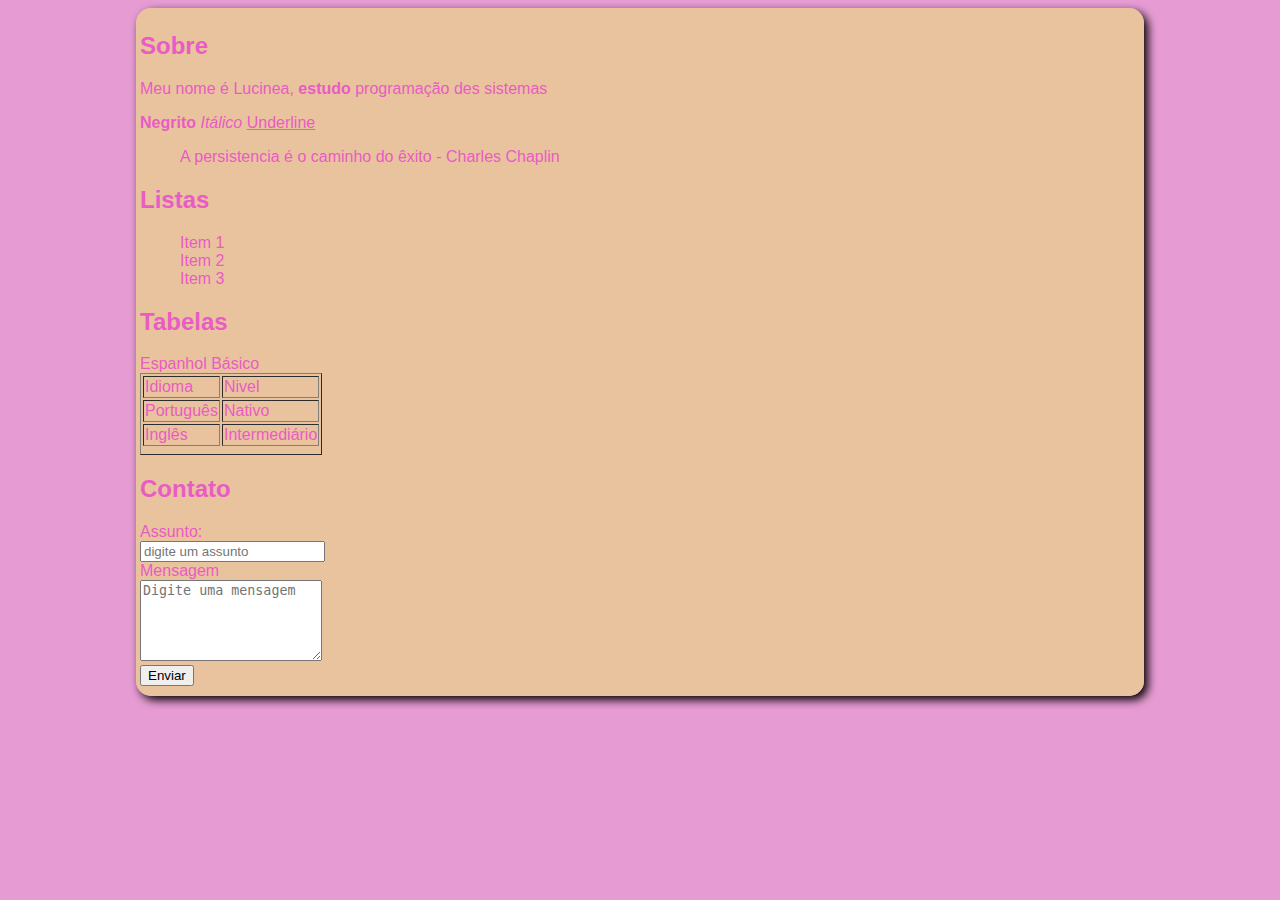
<file: sobre.html>
<!DOCTYPE html>
<html lang="pt-br">
<head>
    <meta charset="UTF-8">
    <meta name="viewport" content="width=device-width, initial-scale=1.0">
    <title> Sobre </title>
    <link rel="stylesheet" href="estilo.css">
</head>
<body>
    <section style="text-align: left;">
        <h2> Sobre </h2>

        <p> Meu nome é Lucinea, <b> estudo </b> programação des sistemas </p>
        <b> Negrito </b>
        <i> Itálico </i>
        <u> Underline </u>
        <blockquote> 
            A persistencia é o caminho do êxito - Charles Chaplin
        </blockquote>

        <h2> Listas </h2>
        <ul> 
           <li> Item 1 </li> 
           <li> Item 2 </li> 
           <li> Item 3 </li> 
        </ul>

        <h2> Tabelas </h2>

        <table border="1">
            <thead>
                <tr>
                    <td> Idioma </td>
                    <td> Nivel </td>
                </tr>
            </thead>
            <tbody>
                <tr>
                    <td> Português </td>
                    <td> Nativo </td>
                </tr>
                <tr>
                    <td> Inglês </td>
                    <td> Intermediário </td>
                </tr>
                <tr> 
                    <tr> Espanhol </tr>
                    <tr> Básico </tr>
                </tr>
            </tbody>
        </table>

        <form action="mailto:neiadico_tina@hotmail.com" method="get" enctype="text/plain">
            <h2> Contato </h2>

            <label> Assunto: </label> <br>
            <input type="text" id="Assunto" name="subject" placeholder="digite um assunto"> <br>

            <label> Mensagem </label> <br>
            <textarea type="text" id="mensagem" name="body" rows="5" placeholder="Digite uma mensagem"></textarea> <br>

            <button type="submit"> Enviar </button>

        </form>





       
    </section>
</body>
</html>
</file>
<file: estilo.css>
body {
    /* cor de fundo */
    background-color:rgb(230, 156, 211);
    background-image: url(https://images.unsplash.com/photo-1604604994333-f1b0e9471186?q=80&w=1936&auto=format&fit=crop&ixlib=rb-4.1.0&ixid=M3wxMjA3fDB8MHxwaG90by1wYWdlfHx8fGVufDB8fHx8fA%3D%3D);
    background-size: cover;
    /* cor da letra */
    color:rgb(233, 91, 197);
    /* alinhamento de texto */ 
    text-align: center;
    /* trocando a fonte */
    font-family:'Gill Sans', 'Gill Sans MT', Calibri, 'Trebuchet MS', sans-serif
}

section {
    /* cor de fundo */
    background-color: rgba(233, 198, 153, 0.925);
    /* largura */
    max-width: 1000px;
    /* centralizar card */
    margin:auto;
    /* arredondar bordas */
    border-radius: 15px;
    /* espaçamento interno */
    padding: 4px;
    /* espaçamento externo */
    margin-bottom: 15px;
    /* sombra */
    box-shadow: 4px 4px 10px rgb(5, 1, 5);
    padding-bottom: 10px;
}

section:hover{
    /* cor de fundo */
    background-color: rgb(236, 231, 223);
    /* tempo de transição */
    transition:1s;
    /* tamanho de fonte - aumentar */
    font-size: 15px;
}
ul{
    /* estilo de lista desativado */
    list-style: none;
    /* alinhar texto a esquerda */
    text-align: left;
}

#perfil{
    width: 500px;
    border-radius: 15px;
    border: 2px solid rgb(105, 27, 79);
}
#perfil2{
    width: 600px;
    border-radius: 15px;
    filter: grayscale(50%);
}

.links1{
    /* decoração de texto desativada */
    text-decoration: none;
    color:rgb(54, 39, 139);
}


.links2{
    /* decoração de texto desativada */
    text-decoration: none;
    color:rgb(184, 34, 184);
}


.links3{
    /* decoração de texto desativada */
    text-decoration: none;
    color:rgb(36, 99, 194);
}


.links4{
    /* decoração de texto desativada */
    text-decoration: none;
    color:rgb(28, 99, 207);
}


.links5{
    /* decoração de texto desativada */
    text-decoration: none;
    color:rgb(11, 119, 38);
}

.links1:hover, .links2:hover, .links3:hover, .links4:hover, .links5:hover{
    font-weight: bold;

}
.menu{
    /*cor de fundo*/
    background-color: rgb(202, 80, 91);
    /*alinhamento de texto*/
    text-align: left;
    /*espaçamento interno*/
    padding: 10px;
    /*cor da letra*/
    color: white;
    /*margem abaixo*/
    margin-bottom: 15px;
    display: flex;
    gap: 10px;
    justify-content: center; /*flex-start flex-end center space-between space-around space-evenly;*/
    align-items: center;
}

.menu ul{
    margin: 0px;
}

.menu ul li{
    /*colocar em linha e lado a lado*/
    display: inline-block;
    padding: 10px;
    
}
.menu ul li a{
    /*cor da letra*/
    color: white;
    /*desativar traço em baixo*/
    text-decoration: none;
}

footer{
    background-color: rgb(218, 184, 215);
    color:rgba(255, 235, 205, 0.568);
    margin-top: 20px;
    padding: 40px;
    box-shadow: 2px 2px 10px rgb(5, 0, 5)
}

.celular{
    /*display icone de menu*/
    display: none;
}

/*configuração de css para celular/tablet */
@media(max-width: 1050px){
    section{
        font-size: 15px;
    }

    .celular{
        display: block;
    }
    .menu ul{
        display: none;
    }

    ul.mostrarMenu{
        /* faz aparecer a lista do menu */
    
        display: inline-block;
    }
    .menu ul li{
        width: 100%;
        /* border: 1px solid white; */
        margin: 3px;
    }
}
</file>
